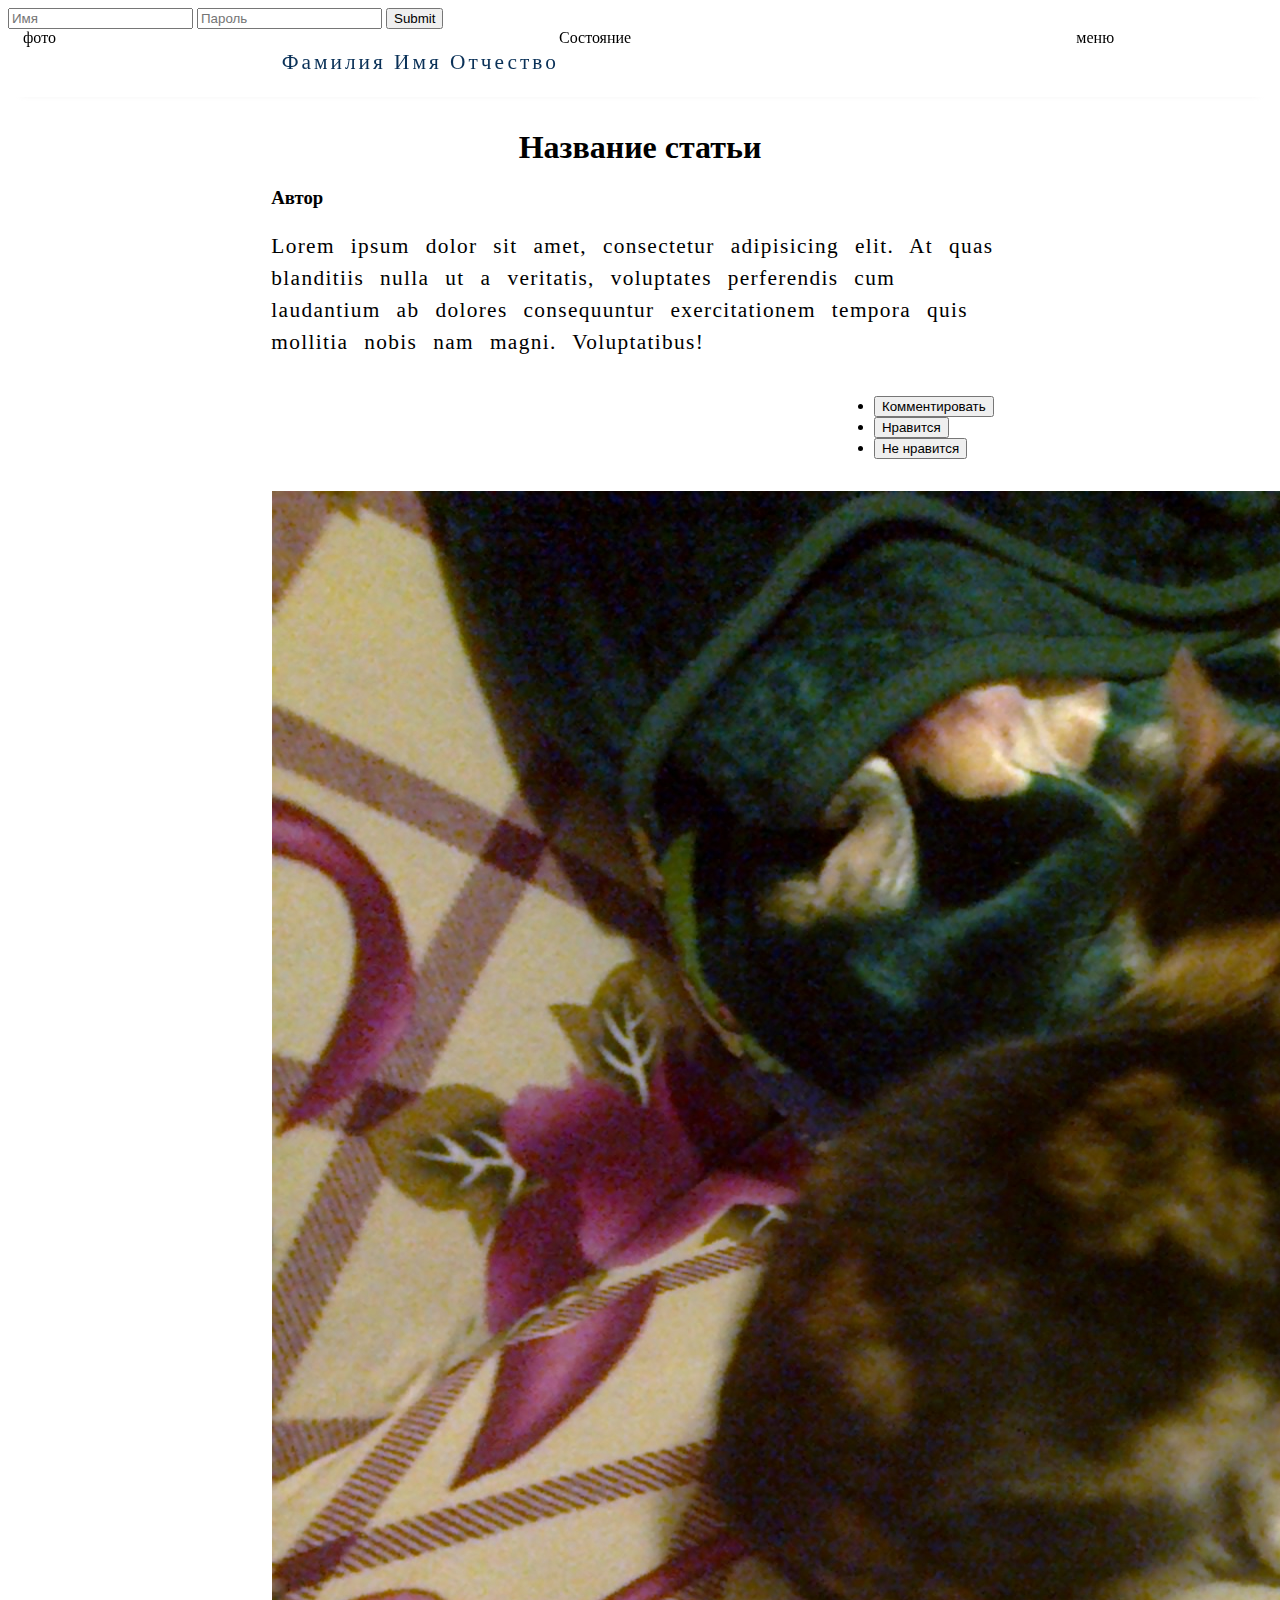
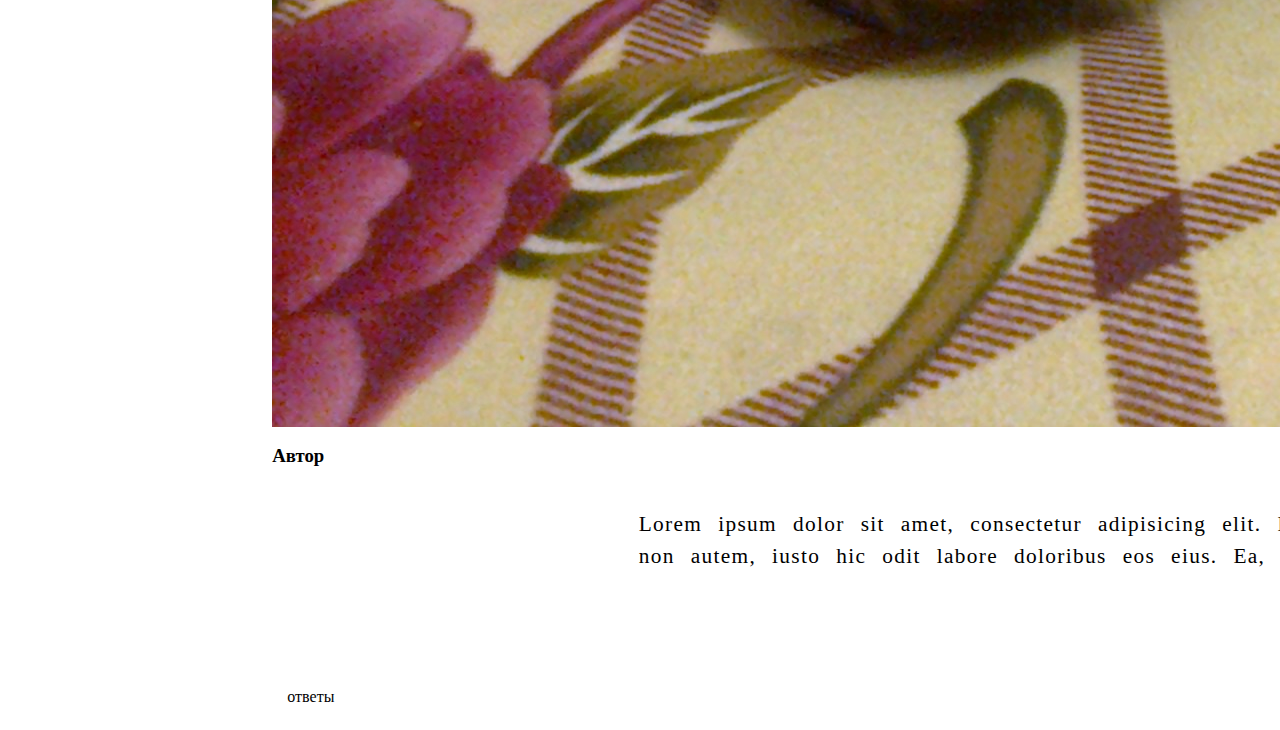
<file: Client/index1.html>
<!DOCTYPE html>
<html lang="ru">
<head>
    <meta charset="UTF-8">
    <title>Document</title>
    <script src="js/jQuery.js"></script>
<!--    <script src="js/script.js"></script>-->
    <link rel="stylesheet" href="css/bootstrap-grid.css">
    <link rel="stylesheet" href="css/style.css">
</head>
<body>
  <div class="container">
      <div class="row">
          <form action="" method="post">
              <input type="text" placeholder="Имя" name="name">
              <input type="password" name="password" placeholder="Пароль">
              <input type="submit" >
          </form>
      </div>
  </div>
   <header>
        <div class="container">
            <div class="row justify-content-center">
                <div class="col-2">фото</div>
                <div class="col ">
                    <div class="user">
                        <p>Фамилия Имя Отчество</p>
                    </div>
                    <div class="status">Состояние</div>
                </div>
                <div class="col-2">
                    <div class="menu">меню</div>
                </div>                
            </div>
        </div>
   </header>
   <main>
       <div class="container">
           <div class="row justify-content-center">
               <div class="col-xl-7 col-lg-12 slider">
                   <div class="row">
                       <div id="cont" ondrag="drag(event)" draggable="true" ondragstart="sart(event)" ondragend="end(event)"> 
                          <h1>Название статьи</h1>
                          <h3>Автор</h3>
                          <div class="content">
                              <p>Lorem ipsum dolor sit amet, consectetur adipisicing elit. At quas blanditiis nulla ut a veritatis, voluptates perferendis cum laudantium ab dolores consequuntur exercitationem tempora quis mollitia nobis nam magni. Voluptatibus!</p>
                          </div>
                       </div>
                       <div class="col thema-menu">
                            <div class="row justify-content-end">
                                <div class="col-auto">
                                    <ul>
                                        <li><input type="button" name="button" value="Комментировать"></li>
                                        <li><input type="button" name="button" value="Нравится"></li>
                                        <li><input type="button" value="Не нравится"></li>
                                    </ul>
                                </div>
                            </div>
                        </div> 
                       <div id="comment" class="comment">
<!--                           <h1>Комментарии</h1>-->
                           <div id="comment-1">
                               <div class="osnova">
                                   <div class="user">
                                       <div class="row">
                                           <img src="img/img1.jpg" alt="">
                                           <h3>Автор</h3>
                                       </div>
                                   </div>
                                   <div class="col-xl-10 offset-xl-2">
                                       <p>Lorem ipsum dolor sit amet, consectetur adipisicing elit. Necessitatibus, fuga sit illum consequuntur placeat eum tempore, voluptas alias reiciendis non autem, iusto hic odit labore doloribus eos eius. Ea, repudiandae!</p>
                                   </div>
                               </div>
                               <div class="col thema-menu">
                                    <div class="row justify-content-end">
                                        <div class="col-auto">
                                            <ul>
                                                <li><input type="button" name="button" value="Комментировать"></li>
                                                <li><input type="button" name="button" value="Нравится"></li>
                                                <li><input type="button" value="Не нравится"></li>
                                            </ul>
                                        </div>
                                    </div>
                               </div> 
                               <div class="otvety">
                                   ответы
                               </div>
                           </div>
                       </div>                      
                   </div>
               </div>
<!--
              <div id="thema-1" class="col-8 slider">
                   <div ondrag="drag(event)" draggable="true" ondragstart="sart(event)" ondragend="end(event)"> 
                      <h1>Название статьи</h1>
                      <p>Lorem ipsum dolor sit amet, consectetur adipisicing elit. At quas blanditiis nulla ut a veritatis, voluptates perferendis cum laudantium ab dolores consequuntur exercitationem tempora quis mollitia nobis nam magni. Voluptatibus!</p>
                   </div>
                   <div class="thema-menu">
                       <ul>
                           <li><input type="button" name="button">X</li>
                           <li><input type="button"></li>
                           <li><input type="button"></li>
                       </ul>
                   </div>
               </div>
               <div id="thema-1" class="col-8 slider">
                   <div ondrag="drag(event)" draggable="true" ondragstart="sart(event)" ondragend="end(event)"> 
                      <h1>Название статьи</h1>
                      <p>Lorem ipsum dolor sit amet, consectetur adipisicing elit. At quas blanditiis nulla ut a veritatis, voluptates perferendis cum laudantium ab dolores consequuntur exercitationem tempora quis mollitia nobis nam magni. Voluptatibus!</p>
                   </div>
                   <div class="thema-menu">
                       <ul>
                           <li><input type="button" name="button">X</li>
                           <li><input type="button"></li>
                           <li><input type="button"></li>
                       </ul>
                   </div>
               </div>
               <div class="col-8 slider">
                    <div id="card-2">
                       <p>
                          Repellat, omnis earum eaque enim cumque quis nobis minima et veritatis autem! Optio, inventore, quaerat! Aspernatur sequi odit molestias animi explicabo nisi beatae, incidunt et ab, voluptate doloribus. Perferendis, repellendus!
                       </p>
                   </div>
               </div>
-->
           </div>
       </div>
   </main>
</body>
<script src="js/script.js"></script>
</html>
</file>
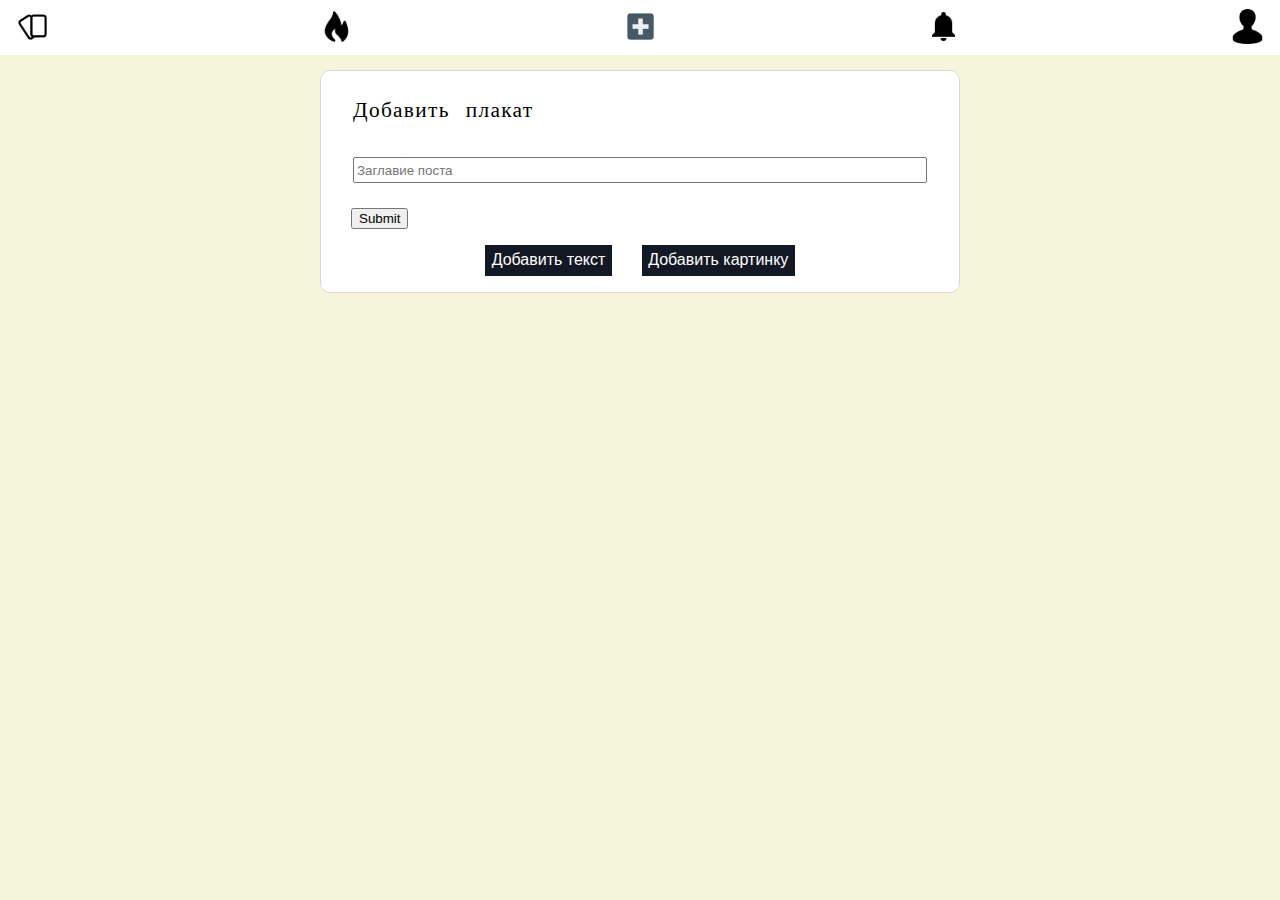
<file: Client/Client/aura_mobile_create.html>
<!DOCTYPE html>
<html lang="ru">
<head>
    <meta charset="UTF-8">
    <meta name="viewport" content="width=device-width, height=device-height, initial-scale=1.0">
    <title>Autiska mobile</title>
    <link rel="stylesheet" href="aura/css/bootstrap-grid.css">
    <link rel="stylesheet" href="aura/css/style_mobile.css">
    <script src="aura/js/base.js"></script>
    <script src="aura/js/script.js"></script>
</head>
<body>
      <menu>
        <div class="container">
            <div class="row">
                <div class="col-12">
                    <ul class="row justify-content-between">
                        <li class="col-auto ">
                            <a href="aura_mobile.html">
                                <img src="aura/icons/kard.png" alt="">
                            </a>
                        </li>
                        <li class="col-auto">
                            <a href="aura_mobile_faer.html">
                                <img src="aura/icons/populy.png" alt="">
                            </a>
                        </li>
                        <li class="col-auto">
                            <a href="aura_mobile_create.html">
                                <img src="aura/icons/plus.png" alt="">
                            </a>
                        </li>
                        <li class="col-auto">
                            <a href="aura_mobile_povestka.html">
                                <img src="aura/icons/kolokol-menu.png" alt="">
                            </a>
                        </li>
                        <li class="col-auto">
                            <a href="aura_mobile_user.html">
                                <img src="aura/icons/user.png" alt="">
                            </a>
                        </li>
                    </ul>
                </div>
            </div>
        </div>
    </menu>
<!--
        <nav id="navi">
            <div class="container">
                <div class="row">
                    <div class="col">
                        <ul>
                            <li><a href="">Пункт 1</a></li>
                            <li><a href="">Пункт - 2</a></li>
                            <li><a href="">Пункт 3</a></li>
                        </ul>
                    </div>
                </div>
            </div>
        </nav>
    </menu>
-->
    <main>
        <div class="container">
            <div class="row justify-content-center">
               <div class="col-xl-6 col-lg-12 content">
                    <div class="col">
                        <p>Добавить плакат</p>
                        <form  action="" method="post">
                            <p>
                                <input type="text" placeholder="Заглавие поста" maxlength="200" name="h">
                            </p>
                            <div class="row">
                                <div class="col" id="input"></div>
                            </div>
                            <input type="submit">
                        </form>
                       <div class="row button justify-content-center">
                            <div class="col-auto">
                                <button id="in_txt">Добавить текст</button>
                            </div>
                            <div class="col-auto">
                                <button id="in_img">Добавить картинку</button>
                            </div>                    
                       </div>
                    </div>
                </div>
            </div>
        </div>
    </main>
</body>
</html>
</file>
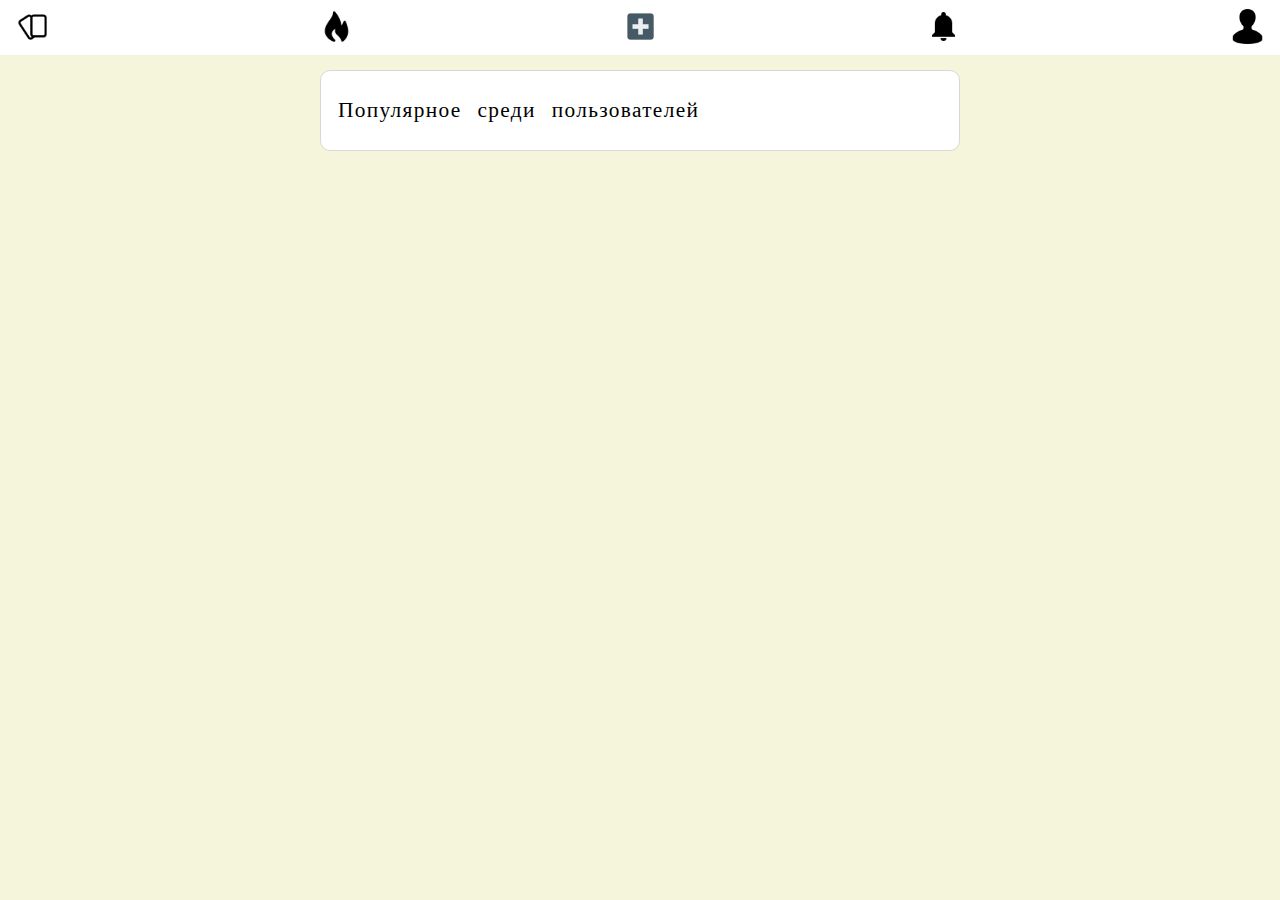
<file: Client/Client/aura_mobile_faer.html>
<!DOCTYPE html>
<html lang="ru">
<head>
    <meta charset="UTF-8">
    <meta name="viewport" content="width=device-width, height=device-height, initial-scale=1.0">
    <title>Autiska mobile</title>
    <link rel="stylesheet" href="aura/css/bootstrap-grid.css">
    <link rel="stylesheet" href="aura/css/style_mobile.css">
    <script src="aura/js/base.js"></script>
    <script src="aura/js/script.js"></script>
</head>
<body>
    <menu>
        <div class="container">
            <div class="row">
                <div class="col-12">
                    <ul class="row justify-content-between">
                        <li class="col-auto ">
                            <a href="aura_mobile.html">
                                <img src="aura/icons/kard.png" alt="">
                            </a>
                        </li>
                        <li class="col-auto">
                            <a href="aura_mobile_faer.html">
                                <img src="aura/icons/populy.png" alt="">
                            </a>
                        </li>
                        <li class="col-auto">
                            <a href="aura_mobile_create.html">
                                <img src="aura/icons/plus.png" alt="">
                            </a>
                        </li>
                        <li class="col-auto">
                            <a href="aura_mobile_povestka.html">
                                <img src="aura/icons/kolokol-menu.png" alt="">
                            </a>
                        </li>
                        <li class="col-auto">
                            <a href="aura_mobile_user.html">
                                <img src="aura/icons/user.png" alt="">
                            </a>
                        </li>
                    </ul>
                </div>
            </div>
        </div>
    </menu>
    <main>
        <section>
            <div class="container">
                <div class="row">
                    <div class="col-xl-6 col-lg-12 content">
                        <p>Популярное среди пользователей</p>
                    </div>                    
                </div>
            </div>
        </section>
    </main>
</body>
</html>
</file>
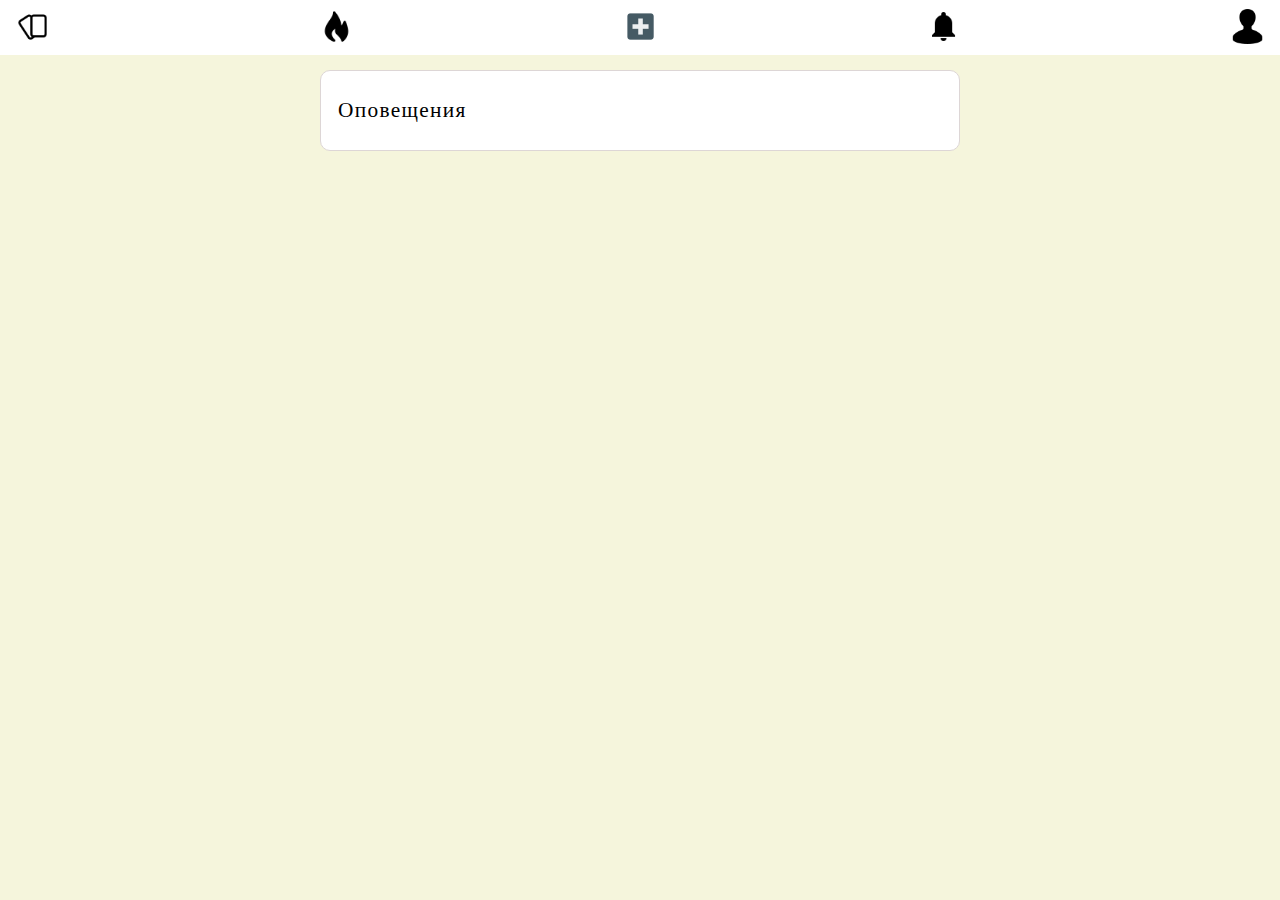
<file: Client/Client/aura_mobile_povestka.html>
<!DOCTYPE html>
<html xmlns="http://www.w3.org/1999/xhtml" lang="ru">
<head>
    <meta charset="UTF-8">
    <meta name="viewport" content="width=device-width, height=device-height, initial-scale=1.0">
    <title>Autiska mobile</title>
    <link rel="stylesheet" href="aura/css/bootstrap-grid.css">
    <link rel="stylesheet" href="aura/css/style_mobile.css">
    <script src="aura/js/base.js"></script>
    <script src="aura/js/script.js"></script>
</head>
<body>
    <menu>
        <div class="container">
            <div class="row">
                <div class="col-12">
                    <ul class="row justify-content-between">
                        <li class="col-auto ">
                            <a href="aura_mobile.html">
                                <img src="aura/icons/kard.png" alt="">
                            </a>
                        </li>
                        <li class="col-auto">
                            <a href="aura_mobile_faer.html">
                                <img src="aura/icons/populy.png" alt="">
                            </a>
                        </li>
                        <li class="col-auto">
                            <a href="aura_mobile_create.html">
                                <img src="aura/icons/plus.png" alt="">
                            </a>
                        </li>
                        <li class="col-auto">
                            <a href="aura_mobile_povestka.html">
                                <img src="aura/icons/kolokol-menu.png" alt="">
                            </a>
                        </li>
                        <li class="col-auto">
                            <a href="aura_mobile_user.html">
                                <img src="aura/icons/user.png" alt="">
                            </a>
                        </li>
                    </ul>
                </div>
            </div>
        </div>
    </menu>
    <main>
        <section>
            <div class="container">
                <div class="row">
                    <div class="col-xl-6 col-lg-12 content">
                        <p>Оповещения</p>
                    </div>
                </div>
            </div>
        </section>
    </main>
</body>
</html>
</file>
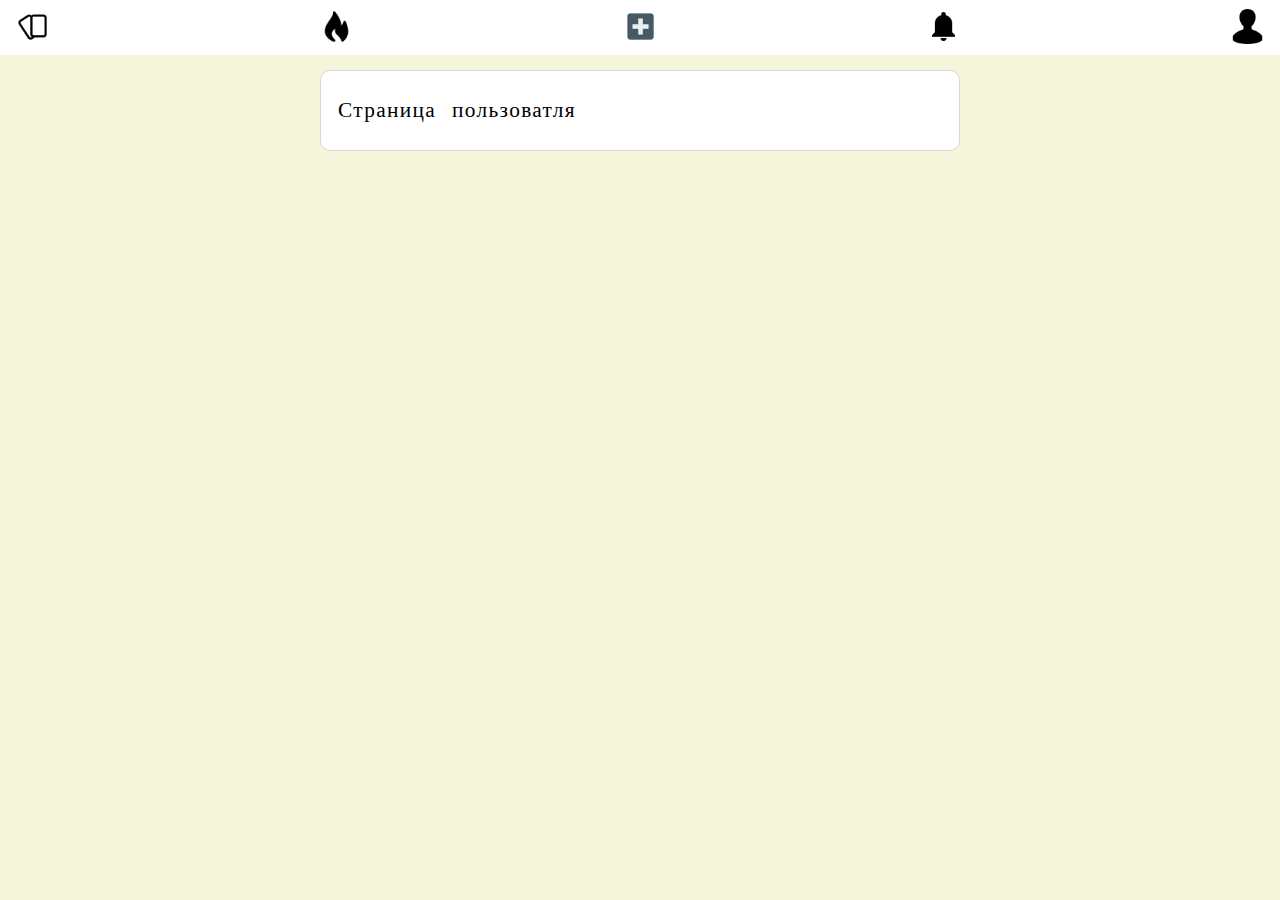
<file: Client/Client/aura_mobile_user.html>
<!DOCTYPE html>
<html lang="ru">
<head>
    <meta charset="UTF-8">
    <meta name="viewport" content="width=device-width, height=device-height, initial-scale=1.0">
    <title>Autiska mobile</title>
    <link rel="stylesheet" href="aura/css/bootstrap-grid.css">
    <link rel="stylesheet" href="aura/css/style_mobile.css">
    <script src="aura/js/base.js"></script>
    <script src="aura/js/script.js"></script>
</head>
<body>
      <menu>
        <div class="container">
            <div class="row">
                <div class="col-12">
                    <ul class="row justify-content-between">
                        <li class="col-auto ">
                            <a href="aura_mobile.html">
                                <img src="aura/icons/kard.png" alt="">
                            </a>
                        </li>
                        <li class="col-auto">
                            <a href="aura_mobile_faer.html">
                                <img src="aura/icons/populy.png" alt="">
                            </a>
                        </li>
                        <li class="col-auto">
                            <a href="aura_mobile_create.html">
                                <img src="aura/icons/plus.png" alt="">
                            </a>
                        </li>
                        <li class="col-auto">
                            <a href="aura_mobile_povestka.html">
                                <img src="aura/icons/kolokol-menu.png" alt="">
                            </a>
                        </li>
                        <li class="col-auto">
                            <a href="aura_mobile_user.html">
                                <img src="aura/icons/user.png" alt="">
                            </a>
                        </li>
                    </ul>
                </div>
            </div>
        </div>
    </menu>
    <main>
        <section>
            <div class="container">
                <div class="row">
                    <div class="col-xl-6 col-lg-12 content">
                        <p>Страница пользоватля</p>
                    </div>
                </div>
            </div>
        </section>
    </main>
</body>
</html>
</file>
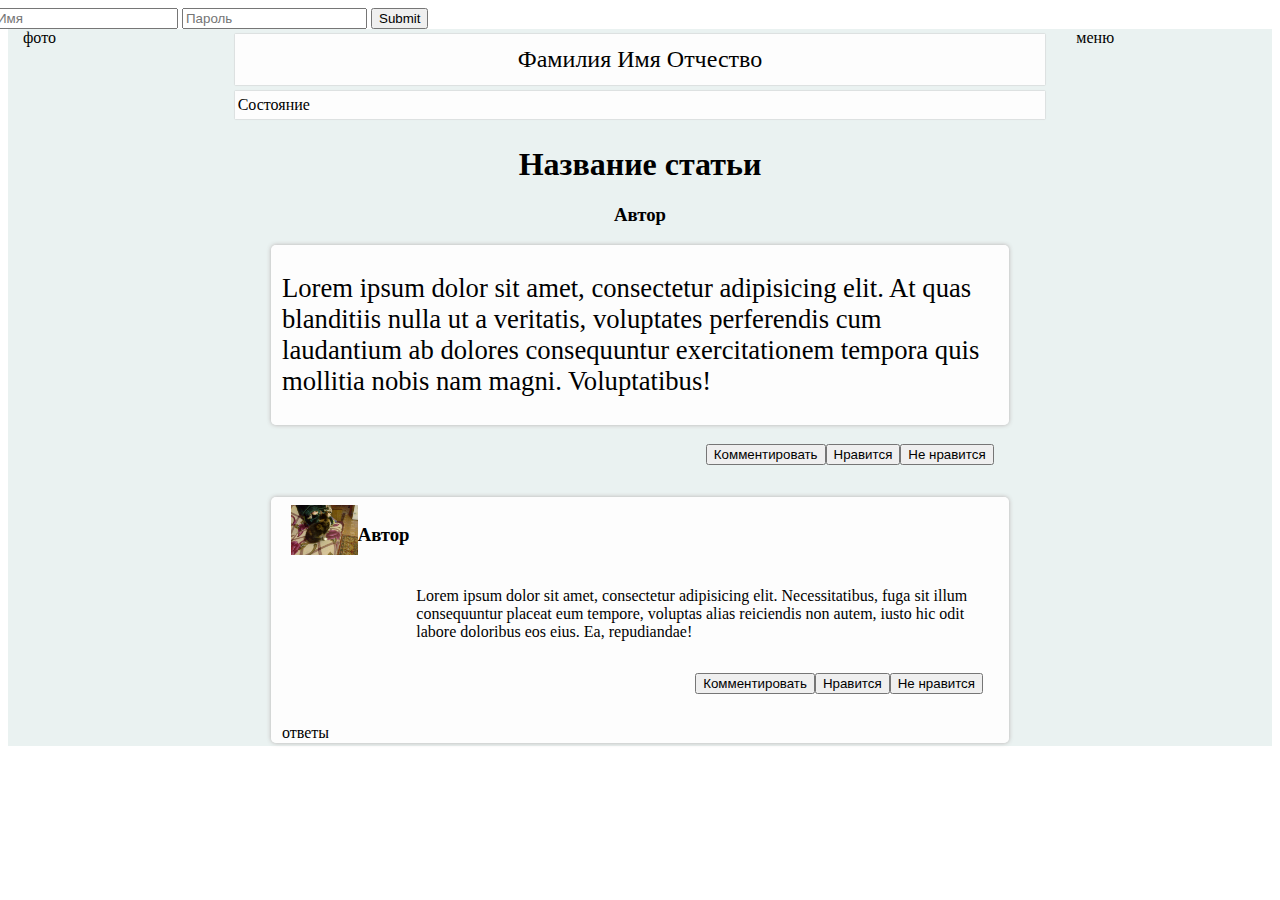
<file: Client/Client/index1.html>
<!DOCTYPE html>
<html lang="ru">
<head>
    <meta charset="UTF-8">
    <title>Document</title>
    <script src="js/jQuery.js"></script>
<!--    <script src="js/script.js"></script>-->
    <link rel="stylesheet" href="css/bootstrap-grid.css">
    <link rel="stylesheet" href="css/style_v1.css">
</head>
<body>
  <div class="conainer">
      <div class="row">
          <form action="" method="post">
              <input type="text" placeholder="Имя" name="name">
              <input type="password" name="password" placeholder="Пароль">
              <input type="submit" >
          </form>
      </div>
  </div>
   <header>
        <div class="container">
            <div class="row justify-content-center">
                <div class="col-2">фото</div>
                <div class="col ">
                    <div class="user">
                        <p>Фамилия Имя Отчество</p>
                    </div>
                    <div class="status">Состояние</div>
                </div>
                <div class="col-2">
                    <div class="menu">меню</div>
                </div>                
            </div>
        </div>
   </header>
   <main>
       <div class="container">
           <div class="row justify-content-center">
               <div class="col-xl-7 col-lg-12 slider">
                   <div class="row">
                       <div id="cont" ondrag="drag(event)" draggable="true" ondragstart="sart(event)" ondragend="end(event)"> 
                          <h1>Название статьи</h1>
                          <h3>Автор</h3>
                          <div class="content">
                              <p>Lorem ipsum dolor sit amet, consectetur adipisicing elit. At quas blanditiis nulla ut a veritatis, voluptates perferendis cum laudantium ab dolores consequuntur exercitationem tempora quis mollitia nobis nam magni. Voluptatibus!</p>
                          </div>
                       </div>
                       <div class="col thema-menu">
                            <div class="row justify-content-end">
                                <div class="col-auto">
                                    <ul>
                                        <li><input type="button" name="button" value="Комментировать"></li>
                                        <li><input type="button" name="button" value="Нравится"></li>
                                        <li><input type="button" value="Не нравится"></li>
                                    </ul>
                                </div>
                            </div>
                        </div> 
                       <div id="comment" class="comment">
<!--                           <h1>Комментарии</h1>-->
                           <div id="comment-1">
                               <div class="osnova">
                                   <div class="user">
                                       <div class="row">
                                           <img src="img/img1.jpg" alt="">
                                           <h3>Автор</h3>
                                       </div>
                                   </div>
                                   <div class="col-xl-10 offset-xl-2">
                                       <p>Lorem ipsum dolor sit amet, consectetur adipisicing elit. Necessitatibus, fuga sit illum consequuntur placeat eum tempore, voluptas alias reiciendis non autem, iusto hic odit labore doloribus eos eius. Ea, repudiandae!</p>
                                   </div>
                               </div>
                               <div class="col thema-menu">
                                    <div class="row justify-content-end">
                                        <div class="col-auto">
                                            <ul>
                                                <li><input type="button" name="button" value="Комментировать"></li>
                                                <li><input type="button" name="button" value="Нравится"></li>
                                                <li><input type="button" value="Не нравится"></li>
                                            </ul>
                                        </div>
                                    </div>
                               </div> 
                               <div class="otvety">
                                   ответы
                               </div>
                           </div>
                       </div>                      
                   </div>
               </div>
<!--
              <div id="thema-1" class="col-8 slider">
                   <div ondrag="drag(event)" draggable="true" ondragstart="sart(event)" ondragend="end(event)"> 
                      <h1>Название статьи</h1>
                      <p>Lorem ipsum dolor sit amet, consectetur adipisicing elit. At quas blanditiis nulla ut a veritatis, voluptates perferendis cum laudantium ab dolores consequuntur exercitationem tempora quis mollitia nobis nam magni. Voluptatibus!</p>
                   </div>
                   <div class="thema-menu">
                       <ul>
                           <li><input type="button" name="button">X</li>
                           <li><input type="button"></li>
                           <li><input type="button"></li>
                       </ul>
                   </div>
               </div>
               <div id="thema-1" class="col-8 slider">
                   <div ondrag="drag(event)" draggable="true" ondragstart="sart(event)" ondragend="end(event)"> 
                      <h1>Название статьи</h1>
                      <p>Lorem ipsum dolor sit amet, consectetur adipisicing elit. At quas blanditiis nulla ut a veritatis, voluptates perferendis cum laudantium ab dolores consequuntur exercitationem tempora quis mollitia nobis nam magni. Voluptatibus!</p>
                   </div>
                   <div class="thema-menu">
                       <ul>
                           <li><input type="button" name="button">X</li>
                           <li><input type="button"></li>
                           <li><input type="button"></li>
                       </ul>
                   </div>
               </div>
               <div class="col-8 slider">
                    <div id="card-2">
                       <p>
                          Repellat, omnis earum eaque enim cumque quis nobis minima et veritatis autem! Optio, inventore, quaerat! Aspernatur sequi odit molestias animi explicabo nisi beatae, incidunt et ab, voluptate doloribus. Perferendis, repellendus!
                       </p>
                   </div>
               </div>
-->
           </div>
       </div>
   </main>
</body>
<script src="js/script.js"></script>
</html>
</file>
<file: Client/css/style.css>
/*общие*/
.container{
    min-width: 1024px;
}
.ava img{
    height: inherit;
    width: inherit;
    border-radius: inherit;
}
.ava{
    height: 50px;
    width: 50px;
    padding: 0px;
    border-radius: 30px;
    background: #999;
    margin: 4pt;
}
/* ======================================================== */
/*Описание стиля шапки сайта*/
header{
    box-shadow: 0px 10px 7px -14px rgb(175 165 165 / 42%);
    position: sticky;
    top: 0;
    z-index: 1;
    background-color: rgba(255, 255, 255, 0.8);
}
header .back a{
    font-size: 22pt;
    letter-spacing: -4px;
    padding-left: 10pt;
}
/**/
header .user{
    font-size: 16pt;
    letter-spacing: 3px;
    padding-left: 2rem;
}
header .user p{
    float: left;
    padding-left: 1rem;
    color: #0a3158;
}
/**/
header menu{
    margin: 0;
}
header ul{
    margin: 0;
}
header li{
    float: left;
    margin-right: 2rem;
    list-style: none;
}
header a{
    text-decoration: none;
    color: #0f245ffc;
    font-size: 11pt;
    font-family: system-ui;
    text-transform: uppercase;
    letter-spacing: 2pt;
    padding: 0.6rem 0.6rem;
}
header a:hover{
    background-color: #cdf0f72b;
    color: #000;
}
/*=======================================================*/
/*main*/
main h1{
    text-align: center;
    margin-top: 2rem;
}
main p{
    font-size: 16pt;
    letter-spacing: 1pt;
    word-spacing: 7pt;
    line-height: 24pt;
}
/**/
main .button{
    font-size: 16pt;
}
main .button label{
    max-height: 50px;
    float: left;
    margin-bottom: 2rem;
}
main .button label img{
    cursor: pointer;
    height: 40px;
    margin: 1rem 0.3rem;
/*    background-color: #f2fafbe8;*/
    border: 0;
    font: 400 20pt Arial;
    padding: 0.3rem;
    margin: 1rem 0.3rem;
}
main .button label img:hover{
    height: 45px;
    margin: 0.7rem 0.12rem;
}
main .button input{
    background-color: #f2fafbe8;
    border: 0;
    font: 400 20pt Arial;
    padding: 0.3rem;
    margin: 1rem 0.3rem;
    width: 2rem;
    display: none;
}
main .button input:hover{
    color: red;
    cursor: pointer;
/*    font-size: 24pt !important;*/
}
main .button button{
    cursor: pointer;
    margin: 2rem;
    padding: 0.8rem 0.8rem;
    font-size: inherit;
    background-color: #010813ed;
    border: 0;
    color: #fff;
}
main .button button:hover{
    background-color: #024f5f;
}
main .button button span{
    padding: 0.3rem;
}
/*Комментарии*/
main .comment>.row{
    margin: 3rem -1rem 2rem;
}
main .comment .ava{
    float: left;
}
main .comment form input, main .comment form button{
    height: 32pt;
    margin: 0.5rem 0rem;
    border: 0;
    background-color: #eeefee;;
}
main .comment form input[type="text"]{
    width: 70%;
    margin-left: 2rem;
    border-radius: 16pt 0 0 16pt;
    float: left;
    padding: 1.5pt 11pt;
    font-size: 16pt;
}
main .comment form button{
    border-radius: 0 16pt 16pt 0;
    cursor: pointer;
}
/*убираем фокус с формы*/
main .comment form:focus, main .comment input:focus, main .comment button:focus{
    outline: none;
}
main .comment .ava+p{
    margin-left: 2rem;
}
main .comment p span{
    padding: 1rem 1rem;
    font-size: 10pt;
}
main .comment .button button{
    background-color: #ffffff00;
    color: #928d8d;
    margin: 0;
    float: left;
    padding: 1rem 2rem;
    margin-right: 16%;
}
main .comment .button button:hover{
    background-color: #cdf0f72b;
    color: #333;
}
main .comment div[id]{
    padding: 1rem;
}
/**/
main .comment .otvet-button{
    width: 100%;
}
main .comment .otvet-button a{
    text-decoration: none;
    list-style: decimal;
    color: #333;
}
main .comment .otvet-button a:hover{
    color: #000;
}
main .comment .otvet-button p{
    margin-top: 0;
}
main .comment .otvet-comment{
    border-left: 3px solid #8e8e8e;
    margin-left: 3%;
    padding-left: 3%;
}
/*для обработки кнопок*/
/*
main #comment{
    display: none;
}
*/
</file>
<file: Client/Client/aura/css/style_mobile.css>
body{
    background-color: beige;
}
/*Описание аватарки*/
/*=============================================*/
.ava img{
    height: inherit !important;
    width: inherit;
    border-radius: inherit;
    background-image: url(../icons/no_photo.png);
}
.ava{
    height: 50px;
    width: 50px;
    padding: 0px;
    border-radius: 30px;
    background: #bbb;
    margin: 4pt;
    float: left;
}
/*info-online*/
/*----------------------------------------*/
 .info-online{
    padding-top: 0.5rem;
}
 .info-online p{
    margin: 0;
    font-size: 14pt;
    letter-spacing: normal;
    word-spacing: normal;
    line-height: normal;
}
/*============================================*/
body, menu{
    margin: 0;
}
menu, menu ul{
    padding: 0;
    background-color: #fff;
}
menu ul{
    margin-top: 7pt;
    margin-bottom: 5pt;
}
menu li{
    list-style: none;
    text-align: center;
}
menu li img{
    max-height: 35px;
}
/*--------------------------*/
/*навигация контекстная с модальным окном*/
/*-----------------------------*/
menu nav{
    width: 97%;
    display: none;
    position: absolute;
    top:60px;
    z-index: 100;
}
menu nav .container{
    background-color: #fff;
    height: 40vh;
    margin-left: 5px;
    margin-right: 5px;
    border-bottom: solid 2px #706d6d5e;
    border-radius: 0px 0px 10px 10px;
    padding: 2rem;
}
menu nav li{
    margin: 4px;
    padding: 5pt;
}
menu nav a{
    text-decoration: none;
    list-style: none;
    font-size: 16pt;
    word-spacing: 7pt;
}
/*=====================================================*/
/*контейнер и контент(содержание)*/
main h1{
    text-align: center;
    margin-top: 2rem;
    width: 100%;
}
main p{
    font-size: 16pt;
    letter-spacing: 1pt;
    word-spacing: 7pt;
    line-height: 24pt;
    padding: 2px;
}
main .container .content, .comment{
    margin: 15px auto 10px auto;
    background-color: #fff;
    border-radius: 10px;
    width: 97%;
    border: 1px solid #ddd6d6;
}
main>.container{
/*    border: 1px solid #ddd6d6;*/
/*    max-width: 1024px;*/
}
/* стрелки вправо влево*/
/*---------------------------------*/
main>.container .navi--right-left{
    position: fixed;
    bottom: 0px;
    left: 0;
    right: 0;
    border: 0;
    background: rgba(250,250,250, 0.2);
    opacity: 0.4;
    z-index: 100;
}
/*----------------------------*/
main .content>section{
    height: 78vh;
    overflow-x: hidden;
    max-height: 560px;
    min-height: 450px;
    padding: 5pt;
}
main .col-12>.nav>.col-auto:nth-child(2){
    margin-left: auto;
}

main .col-12>.row>.col-auto img, 
main .row>.col-auto>a>img,
form+button img
{
    height: 36px;
}
main .col-12>.row>.col-auto{
    padding: 5px 5px 7px 0px;
}

/*=================================================*/
/*комментарии*/
/*
section .container{
    background-color: #fff;
}
*/
section .comment>.row{
    margin: 3rem -1rem 2rem;
}
/*
section .comment .ava{
    float: left;
}
*//*==================== --- Формы ---=================================*/
form input[type="text"]{
    width: 100%;
}
form textarea[name*="p"]{
    height: 100pt;
    width: 100%;
    font-size: inherit;
    font-family: inherit;
    word-spacing: inherit;
    line-height: inherit;
    resize: none;
    overflow: hidden;
}
form input[name*="h"]{
    height: 20pt;
}
section .comment form input, section .comment form button{
    height: 32pt;
    margin: 0.5rem 0rem;
    border: 0;
    background-color: #eeefee;
}
section .comment form input[type="text"]{
    width: 70%;
    margin-left: 2rem;
    border-radius: 16pt 0 0 16pt;
    float: left;
    padding: 1.5pt 11pt;
    font-size: 16pt;
}
section .comment form button{
    border-radius: 0 16pt 16pt 0;
    cursor: pointer;
}
/*убираем фокус с формы*/
section .comment form:focus, section .comment input:focus, section .comment button:focus, form input:focus, form textarea{
    outline: none;
}

/*===================================================*/


/*Коммнтарии*/
section .comment .ava+p{
    margin-left: 2rem;
}
section .comment p span{
    padding: 1rem 1rem;
    font-size: 10pt;
}
section .comment .button button:hover{
    background-color: #cdf0f72b;
    color: #333;
}
section .comment div[id]{
    padding: 1rem;
}
/**/
section .comment .otvet-button{
    width: 100%;
}
section .comment .otvet-button a{
    text-decoration: none;
    list-style: decimal;
    color: #333;
}
section .comment .otvet-button a:hover{
    color: #000;
}
section .comment .otvet-button p{
    margin-top: 0;
}
section .comment .otvet-comment{
    margin-left: 3%;
    padding-left: 3%;
}
section .row label img{
    cursor: pointer;
    height: 40px;
    margin: 1rem 0.3rem;
    border: 0;
    font: 400 20pt Arial;
    padding: 0.3rem;
    margin: 0rem 0.2rem;
}
section .row label~input{
    display: none;
}
/*натройка кнопок комментариев*/
/*----------------------------------*/
main button{
    font-size: 12pt;
    padding: 0.4rem;
    float: left;
    margin: auto;
    background-color: #010813ed;
    border: none;
    color: #fff;    
    cursor: pointer;
}
main #input button{
    float: right;
    
}
main .button{
    font-size: 16pt;
    margin-top: 1rem;
    margin-bottom: 1rem;
}
section .row label{
    max-height: 50px;
    float: left;
    margin-bottom: 2rem;
    margin-left: auto;
}
section .comment .button button{
    background-color: #ffffff00;
    color: #928d8d;
    margin: 0;
    float: left;
    margin-right: 16%;
}
section .button button
{
    cursor: pointer;
    margin: 2rem;
    padding: 0.8rem 0.8rem;
    background-color: #010813ed;
    border: 0;
    color: #fff;
    border: none;
    font-size: 16pt;
    cursor: pointer;
}
/*
main .button label img{
    cursor: pointer;
    height: 40px;
    margin: 1rem 0.3rem;
    background-color: #f2fafbe8;
    border: 0;
    font: 400 20pt Arial;
    padding: 0.3rem;
    margin: 1rem 0.3rem;
}
*/
main .row label img:hover{
    background-color: #bbb;
}
main .button input{
    background-color: #f2fafbe8;
    border: 0;
    font: 400 20pt Arial;
    padding: 0.3rem;
    margin: 1rem 0.3rem;
    width: 2rem;
    display: none;
}

/*----------------------------------------*/
</file>
<file: Client/Client/css/style_v1.css>
/*Описание стиля шапки сайта*/
.container{
/*    max-width: 975px;*/
    background-color: #e8f1f0e8;
}
/**/
header p, main .slider>div>p{
    text-align: center;
    font-size: 18pt;
    margin: 0;
    padding: 5pt 2pt;
}
header .user, .status{
    background-color: #fdfdfdfc;
    box-shadow: 0 0 1pt rgb(175 165 165 / 88%);
    padding: 4pt 2pt;
    margin: 4pt 1pt;
}
/*=======================================================*/
/*main*/
main .slider .content, .comment{
    background-color: #fdfdfdfc;
    margin: 2pt 0pt;
/*    min-height: 720px;*/
    box-shadow: 0 0 3pt rgb(175 165 165 / 88%);
    border-radius: 5px;
    padding: 1pt 8pt;
    
}
main .slider .content{
    font-size: 20pt;
}
main #card-1{
    background-image: url(../img/img2.gif);
}
main ul li{
    list-style: none;
    float: left;
}
main #cont h1, #cont h3{
    text-align: center;
}
/* -------- Меню */
main .thema-menu ul{
    text-align: right;
}
main .thema-menu{
    margin-bottom: 30px;
}
/* ----- Комментарии */
main .user{
    padding: 0.4rem 1.5rem;
}
main .user img{
    height: 50px;
    float: left;
}
</file>
